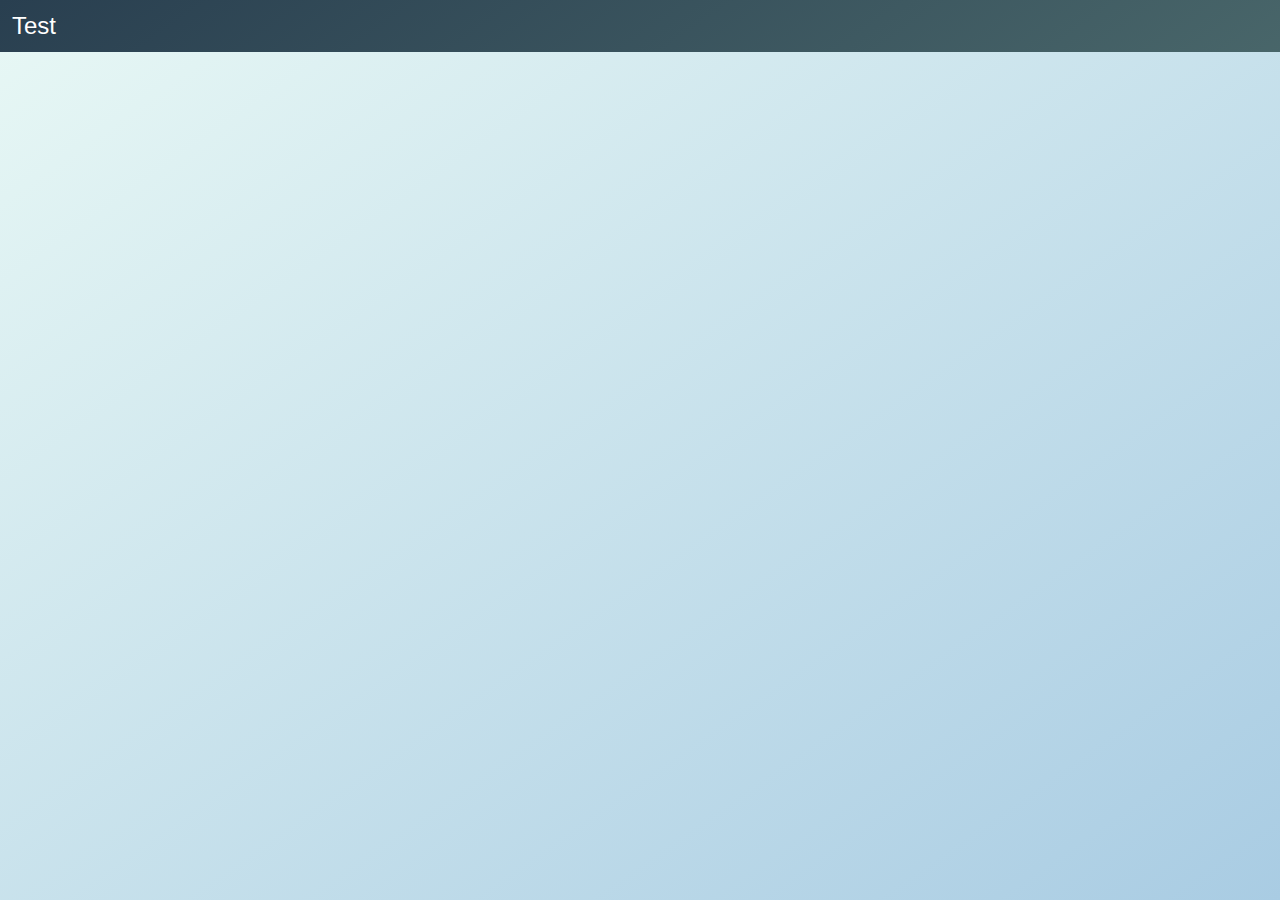
<file: index.html>
<html>

<head>
    <link rel="stylesheet" type="text/css" href="css/main.css">
</head>

<body>
<div class='siteHeader' style="cursor:default;">Test</div>

<div style="padding:10px;">

</div>
</body>	

</html>
</file>
<file: css/main.css>
body {
    padding: 0;
    margin: 0;
    
    /*background: #a2d9ce; */
    /*background: linear-gradient(to right bottom, #a2d9ce, #a9cce3) fixed;*/
    
    background: linear-gradient(to right bottom, #e8f8f5, #a9cce3) fixed;
}

div.siteHeader {
    background: linear-gradient(to right bottom, #293f50 , #648880) fixed;
    
    padding: 0.5em;
    color: #ffffff;
    font-family: sans-serif, helvetica, arial;
    font-size: 1.5em;
    font-weight: normal;
    cursor: pointer;
}

img.circle {
	border-radius: 50%;
}

div.summary-box {
	border-radius: 6px;
	background: linear-gradient(to right bottom, #a9cce3, #ffffff) fixed;
	width: 30em;
	font-family: sans-serif, helvetica, arial;
    cursor: pointer;
}

div.summary-box-green {
	border-radius: 6px;
	background: linear-gradient(to right bottom, #a9dfbf, #ffffff) fixed;
	width: 30em;
	font-family: sans-serif, helvetica, arial;
	cursor: pointer;
}

div.summary-box-orange {
	border-radius: 6px;
	background: linear-gradient(to right bottom, #f5b041, #ffffff) fixed;
	width: 30em;
	font-family: sans-serif, helvetica, arial;
    cursor: pointer;
}

div.code {
	background: #f8f8f8; 
	display:inline-block;
	border:solid #999900;
	border-width:.1em .1em .1em .6em;
	padding:.2em .6em;
}
</file>
